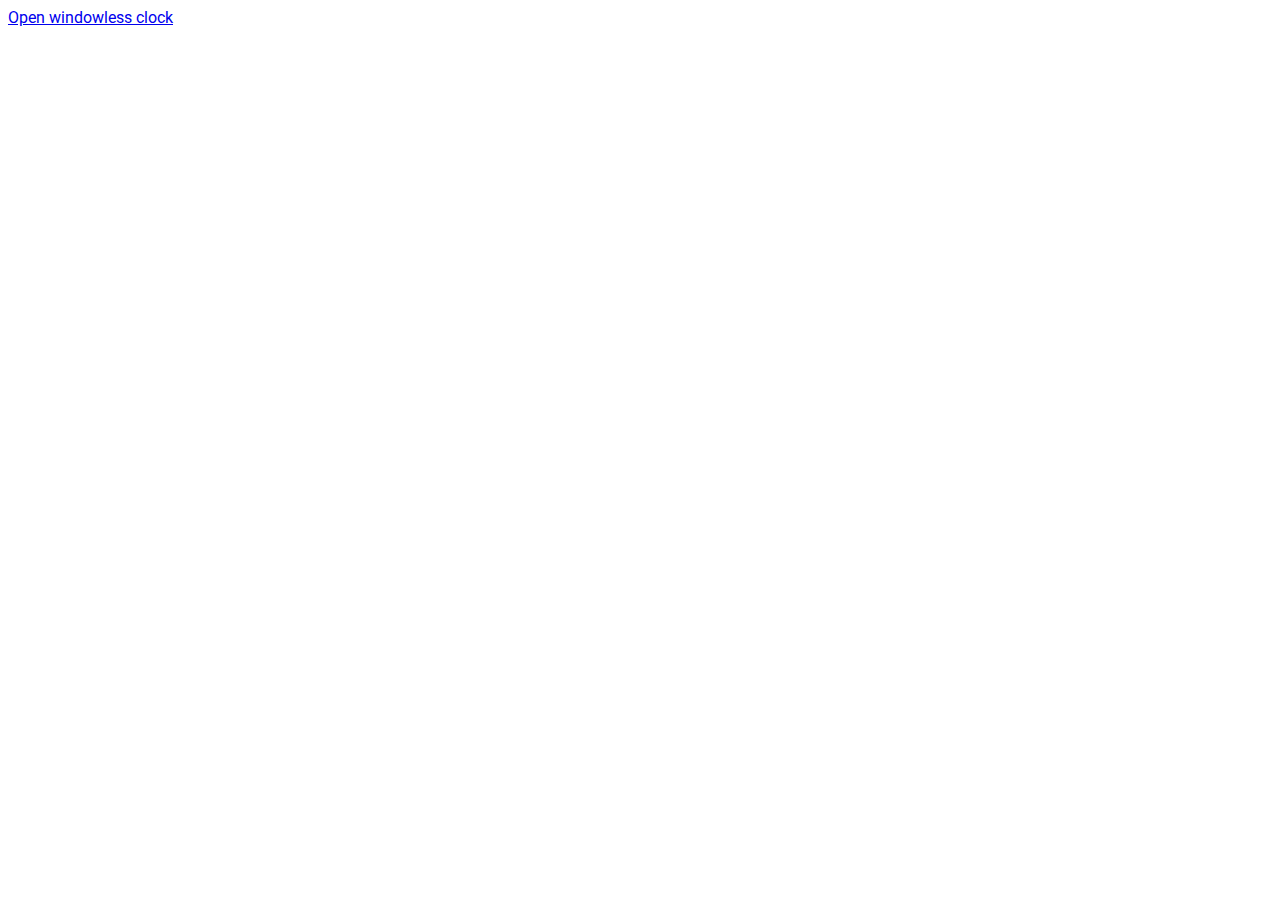
<file: index.html>
<!DOCTYPE html>
<html lang="en">
    <head>
    <meta charset="UTF-8">
    <meta name="viewport" content="width=device-width, initial-scale=1.0">
    <meta http-equiv="X-UA-Compatible" content="ie=edge">
    <title>Clock!</title>
    <!--CSS-->
    <link rel="stylesheet" href="assets/css/style.css">
    <link rel="stylesheet" href="https://fonts.googleapis.com/css?family=Roboto">
    <link rel="stylesheet" href="https://fonts.googleapis.com/css?family=Exo">
    <script src="https://code.jquery.com/jquery-3.6.0.js" integrity="sha256-H+K7U5CnXl1h5ywQfKtSj8PCmoN9aaq30gDh27Xc0jk=" crossorigin="anonymous"></script>
    </head>
    <!--<scripdt src="https://apis.google.com/js/platform.js?onload=init" async defer></script>-->
    <body>
        <a href="clock.html" target="page" onClick="window.open('clock.html','pagename','resizable,height=125,width=600'); return false;" >Open windowless clock</a>
        
        <!--Javascript-->
        <script src="assets/scripts/script.js"></script>
    </body>
  
</html>
</file>
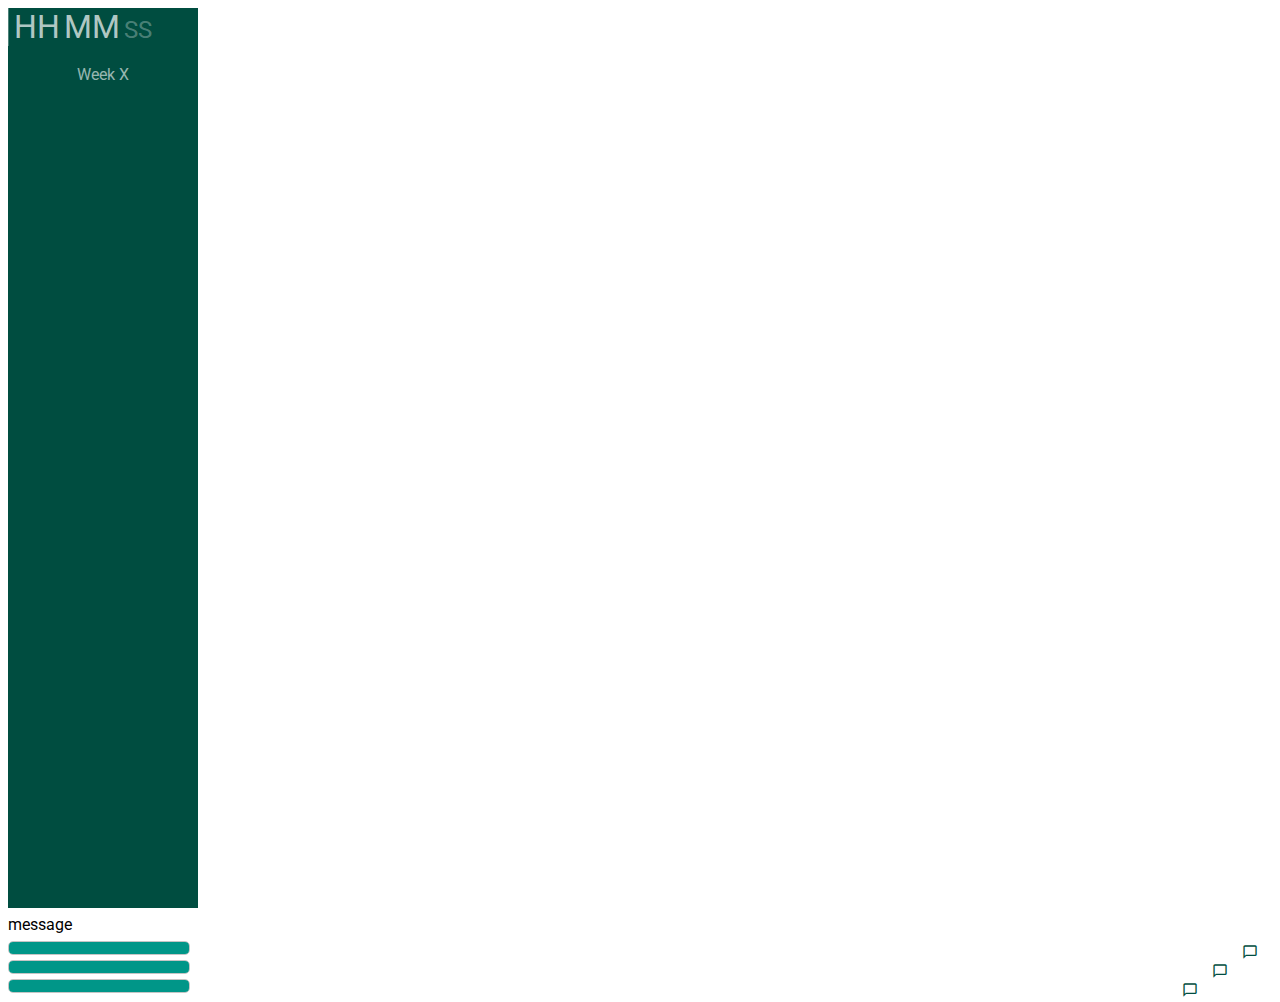
<file: clock.html>
<!DOCTYPE html>
<html lang="en">
    <head>
    <meta charset="UTF-8">
    <meta name="viewport" content="width=device-width, initial-scale=1.0">
    <meta http-equiv="X-UA-Compatible" content="ie=edge">
    <title>Clock!</title>
    <!--Bootstrap-->
    <link href="https://cdn.jsdelivr.net/npm/bootstrap@5.1.3/dist/css/bootstrap.min.css" rel="stylesheet" integrity="sha384-1BmE4kWBq78iYhFldvKuhfTAU6auU8tT94WrHftjDbrCEXSU1oBoqyl2QvZ6jIW3" crossorigin="anonymous">
    <!--CSS-->
    <link rel="stylesheet" href="assets/css/style.css">
    <link rel="stylesheet" href="https://fonts.googleapis.com/css?family=Roboto">
    <link rel="stylesheet" href="https://fonts.googleapis.com/css?family=Exo">
    <script src="https://code.jquery.com/jquery-3.6.0.js" integrity="sha256-H+K7U5CnXl1h5ywQfKtSj8PCmoN9aaq30gDh27Xc0jk=" crossorigin="anonymous"></script>
    <script src="https://sfxr.me/riffwave.js"></script>
    <script src="https://sfxr.me/sfxr.js"></script>
    <!--Google Material Icons-->
    <link href="https://fonts.googleapis.com/icon?family=Material+Icons" rel="stylesheet">

    </head>
    <body>
        <section id="clock" class="container-fluid ">
            <div class="row">
                <div id="clock-container" class="col-4 normal" onmouseenter="resetAlarm()">
                    <div class="row">
                        <div class="col-4 g-0">
                            <div class="white-h center">
                                <div id=date-month></div>
                                <div id=date-day></div>
                            </div>
                        </div>
                        <div class="col-8 g-0">
                            <span id="hh">HH</span>
                            <span id="mm">MM</span>
                            <span id="ss">SS</span>
                        </div>
                    </div>
                    <div class="white-25o center"><br>Week <span id="week-number">X</span></div>
                </div>
                
                <div class="col top-padded">
                    <div id="message">message</div>
                    <div class="row">
                        <div class="col-1 no-right-margin w25"><span class="material-icons">chat_bubble_outline</span></div>
                        <div class="col-11 no-left-padding">
                            <div class="timer-container" id="timer-container-0">
                                <div class="timer" id="timer0"></div>
                            </div>
                        </div>
                    </div>
                    
                    <div class="row">
                        <div class="col-1 no-right-margin w25"><span class="material-icons">chat_bubble_outline</span></div>
                        <div class="col-11 no-left-padding">
                            <div class="timer-container" id="timer-container-1">
                                <div class="timer" id="timer1"></div>
                            </div>
                        </div>
                    </div>
                    
                    <div class="row">
                        <div class="col-1 no-right-margin w25"><span class="material-icons">chat_bubble_outline</span></div>
                        <div class="col-11 no-left-padding">
                            <div class="timer-container" id="timer-container-2">
                                <div class="timer" id="timer2"></div>
                            </div>
                        </div>
                    </div>
 
                <!--<div class="col-2 top-padded">-->
                <!--    <input type="number" value="7" id="inputHH" step="1" max="23" min="0" required>-->
                <!--    <input type="number" value="00" id="inputMM" step="1" max="59" min="00" onchange="formatInputLeadingZero(this)" required>-->
                <!--</div>-->
            </div>
        </section>
        <!--Javascript-->

        <script src="assets/scripts/script.js"></script>
    </body>
  
</html>
</file>
<file: assets/css/style.css>
*{
    font-family: 'Roboto', sans serif;
}

:root{
    --strong-white: #ffffffb5;
    --mid-white: #ffffff99;
    --soft-white: #ffffff4d;
    --dark-green: #004d40;
    --light-green: #009688;
}

body, #clock{
    height:100vh;
}

.normal{
    background-color: white;
}


#clock-container{
    height:100vh;
    width: 190px;
}

#hh, #mm{
    font-size: 2em;
    color: #ffffffb5;
}

#hh{
    border-left: 1px solid var(--soft-white);
    padding-left: 5px;
}
    
#ss{
    font-size: 1.5em;
    color: #ffffff4d;
}


.event-triggered{
    background-color: red;
}


.normal{
    background-color: #004d40;
}


#message{
    margin-bottom:7px;
}

.top-padded{
    padding-top:7px;
}

#inputHH, #inputMM{
    width: 37px;
}

.timer-container{
    height: 12px;
    max-width: 180px;
    border: 1px solid rgb(197, 197, 197);
    border-radius: 5px;
    overflow: hidden;
    margin:5px 0px;
}

.timer{
    display: block;
    height: 100%;
    background-color: #009688;
}

.white-25o{
    color: var(--mid-white);
}

.white-h{
    color: var(--strong-white);
}

.center{
    text-align: center;
}

.material-icons{
    color: var(--dark-green);
    font-size: 1em !important;
    display: block;
    
}

#timers-container{
    float:left;
    display: inline-block;
}

#clock{
    margin: 0px;
    display: grid;
  
}

.no-right-margin{
    padding-top: 3px;
    padding-right:0px;
    display:block;
    float: right;
}

.no-left-padding{
    padding:0px;
}

.w25{
    width: 30px !important;
}
</file>
